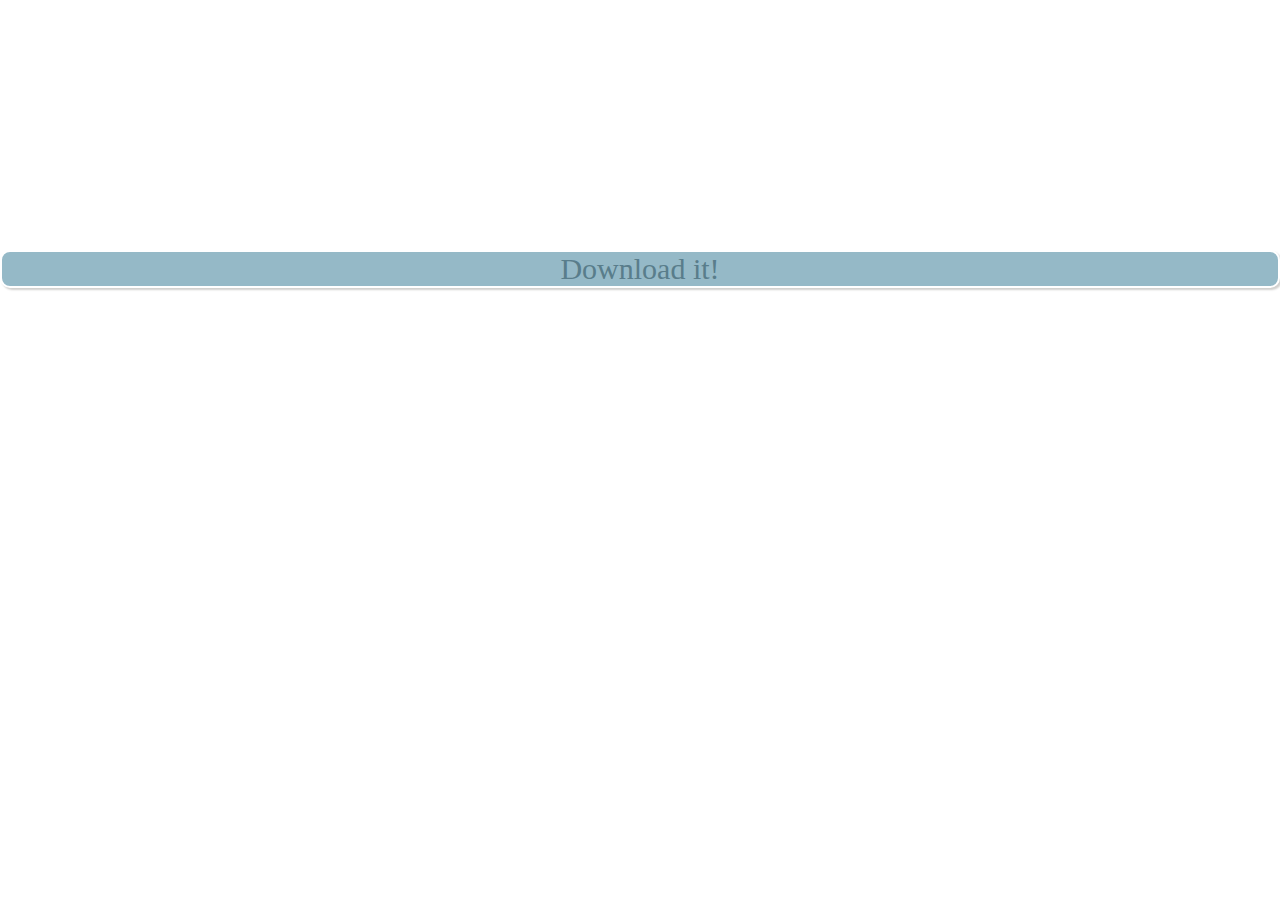
<file: index.html>
<!DOCTYPE html>
<html>

    <head>
        <title>download-progress</title>
        <link rel="stylesheet" type="text/css" href="stylesheet.css">
    </head>

    <body>
    
        <div id="download-button">
        <a href="download.html" class="download">Download it!</a>
    
        </div>
    
    </body>

</html>
</file>
<file: stylesheet.css>
body{
    
    height: auto;
    width: auto;
    text-align: center;
    
}

#download-button{
    
    width: auto;
    height: auto;
    background: #95B9C7;
    color: #FFFFFF;
    border-radius: 10px;
    border: 2px solid;
    margin-top: 250px;
    text-align: center;
    box-shadow: 2px 2px 2px #D1D0CE;
}

.download{
    
    font-size: 30px;
    text-decoration: none;
    color: #597D8B;
    
}
 
* {
  padding:0;
  margin:0;
  box-sizing:border-box;
}

.box {
    
  width:280px;
  height: auto;
  position:relative;
  margin:50px auto;
  margin-top: 150px;
  color:rgba(0,0,0,0.7);
  font-family:Helvetica;
  font-size:10px;
  font-weight:bold;
  background:#DDD;  
  border-radius:0.4em;
  border:1px solid rgba(0,0,0,0.6);
  box-shadow:0 0 10px rgba(0,0,0,0.4);  
  
  &:after {
   	content:"";
    display:table;
    clear:both;
  }

}
 
.box h1 {
    
  text-align:center; 
  padding:10px 30px;
  line-height:1.2em;
  border-radius:0.4em 0.4em 0 0;
  text-shadow:0 1px 0 rgba(255,255,255,0.1);
  border-bottom:1px solid rgba(0,0,0,0.3);
  box-shadow:
    0 1px 0 rgba(255,255,255,0.3),
    inset 0 1px 0 rgba(255,255,255,0.3),
    inset 0 30px 30px rgba(255,255,255,0.2);
  margin-bottom:15px;
  background:#0088CC;
}

.box a {
    
  display:block;
  position:relative;
  padding:7px 40px;
  width:130px;
  height: auto;
  margin:0 auto;
  margin-bottom:15px;
  margin-top: 30px;
  text-decoration:none;
  text-align:center;
  font-size:13px;
  border:1px solid rgba(0,0,0,0.7);
  border-radius:0.2em;
  box-shadow:
    inset 0 1px 0 rgba(255,255,255,0.5),
    inset 0 20px 20px rgba(255,255,255,0.2),
    1px 2px 1px rgba(0,0,0,0.2),
    0 0 2px 8px rgba(50,50,50,0.1);
  transition:all 0.3s ease-out;
  background:#d02211;
  z-index:100;
  font-weight:bold;
  color:rgba(0,0,0,0.6);
  text-shadow:0 1px 0 rgba(255,255,255,0.2);
  -webkit-font-smoothing: subpixel-antialiased;

  
  &:hover {
   	 box-shadow:
      inset 0 1px 0 rgba(255,255,255,0.5),
      inset 0 -20px 20px rgba(200,200,200,0.1),
      1px 2px 1px rgba(0,0,0,0.2),
      0 0 2px 8px rgba(100,100,100,0.1);
  }
  
  &:active {
   	top:1px; 
  }

}
.box #pro{
    
    margin-left: 14px;
    background-color: aqua;
    border-radius: 3px;
    box-shadow: 0 2px 3px rgba(0, 0, 0, 0.25) inset;

   width: 250px;
   height: 30px;
   top: 50%;
   position: relative;
   display: block;
    
}


.box #pro > span {
    
  background-color: blue;
  border-radius: 6px;
  display: block;
  text-indent: -9999px;
}
</file>
